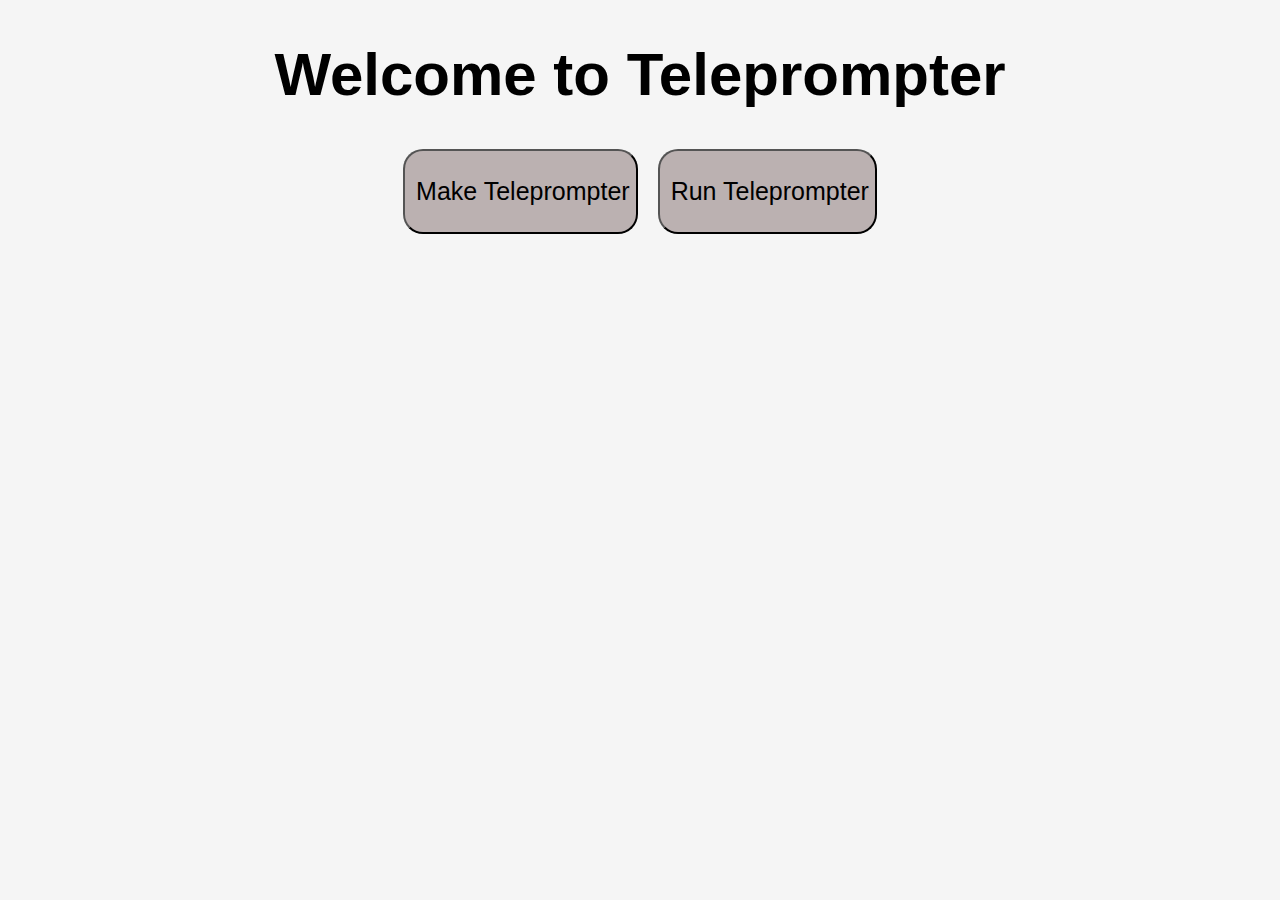
<file: index.html>
<!DOCTYPE html>
<html lang="en">
<head>
    <meta charset="UTF-8">
    <meta name="viewport" content="width=device-width, initial-scale=1.0">
    <title>Document</title>
    <link rel="stylesheet" href="style.css">
</head>
<body>
    <h1 style="text-align: center;">Welcome to Teleprompter</h1>
    <div style="margin: 0%; width: 100vw; display: flex; justify-content: center;">
        <button onclick="location.href = 'creator.html'"><p>Make Teleprompter</p></button>
        <button onclick="location.href = 'teleprompter.html'"><p>Run Teleprompter</p></button>
    </div>
</body>
</html>
</file>
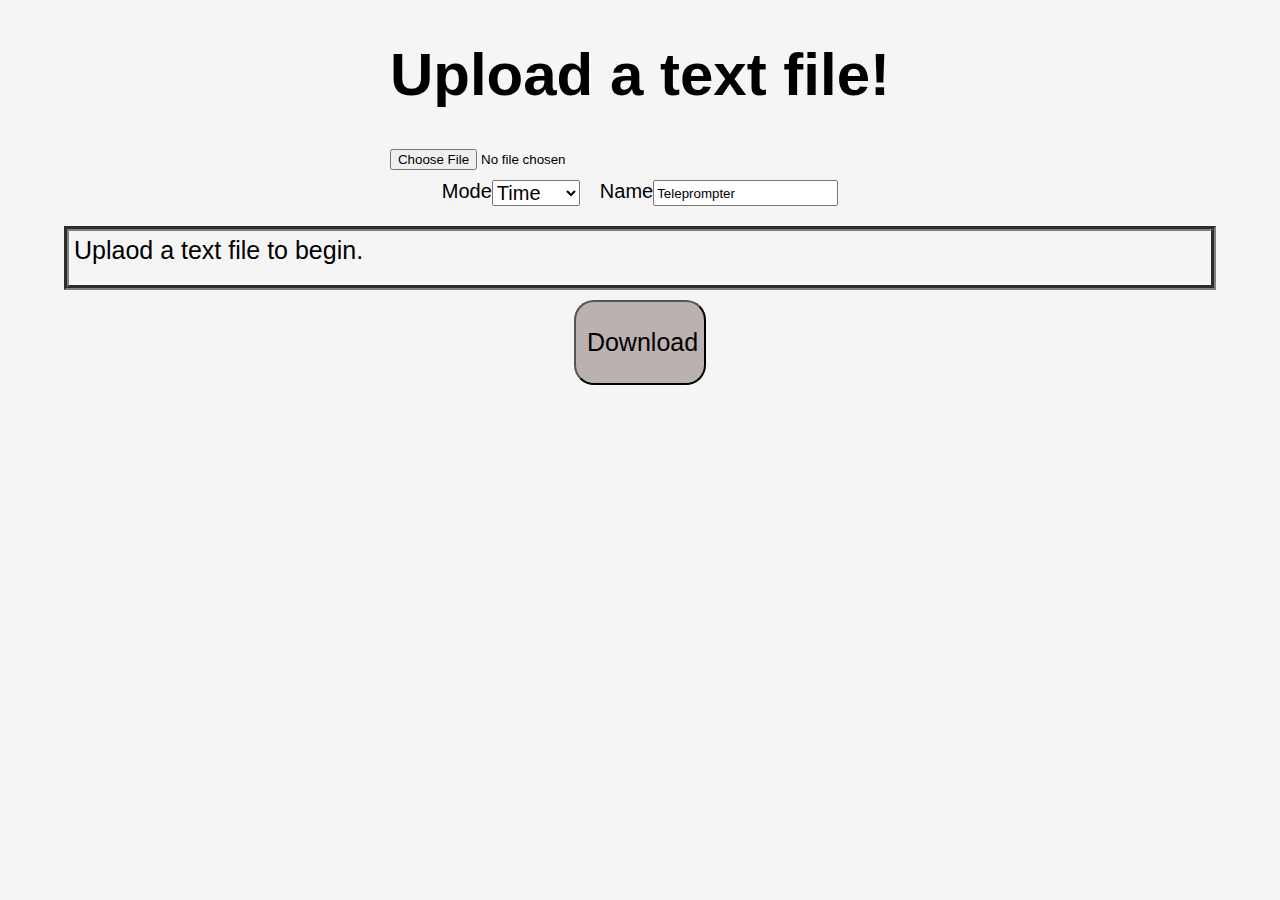
<file: creator.html>
<!DOCTYPE html>
<html lang="en">
<head>
    <meta charset="UTF-8">
    <meta name="viewport" content="width=device-width, initial-scale=1.0">
    <title>Teleprompter</title>
    <link rel="stylesheet" href="style.css">
</head>
<body>
    <div class="center">
        <h1>Upload a text file!</h1>
        <input id="FILE" accept=".txt" type="file">
    </div>
    <div style="margin: 0%; margin-top: 10px; width: 100vw; display: flex; justify-content: center;">
        <label for="TypeTele">Mode</label>
        <select name="TypeTele" id="TypeTele">
            <option value="time">Time</option>
            <option value="manual">manual</option>
        </select>
        <label style="margin-left: 20px;" for="TeleName">Name</label>
        <input id="TeleName" type="text">
    </div>

    <div id="SettingHolder" class="SettingHolder">
        <p>Uplaod a text file to begin.</p>
    </div>

    <div style="margin: 0%; margin-top: 10px; width: 100vw; display: flex; justify-content: center;">
        <button onclick="ConvertTextToTele()"><p>Download</p></button>
    </div>

    <script src="Scripts/convert.js"></script>
</body>
</html>
</file>
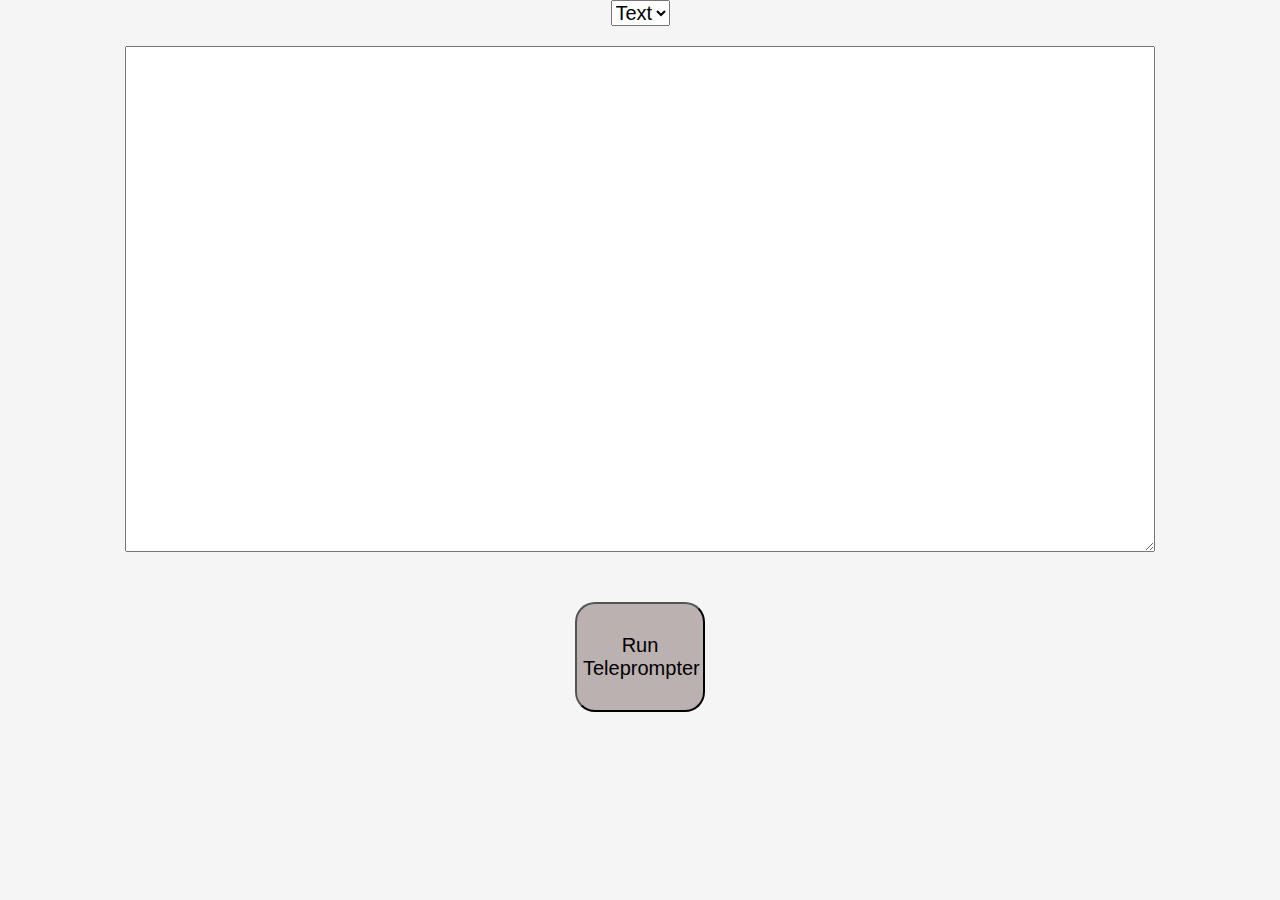
<file: teleprompter.html>
<!DOCTYPE html>
<html lang="en">
<head>
    <meta charset="UTF-8">
    <meta name="viewport" content="width=device-width, initial-scale=1.0">
    <title>Teleprompter</title>
    <link rel="stylesheet" href="style.css">
</head>
<body>
    <div id="UI">
        <div class="center">
            <select style="margin-left: auto; margin-right: auto; margin-bottom: 20px;" id="InMode">
                <option value="text">Text</option>
                <option value="file">File</option>
            </select>
        </div>
        <div style="display: none;" id="TextIn" class="center">
            <textarea name="" id="TextForUse"></textarea>
        </div>
        <div style="display: none;" id="FileIn" class="center">
            <h1>Upload a teleprompter file!</h1>
            <input id="FILE" accept=".tele" type="file">
        </div>
        <div style="margin-top: 50px;" class="center">
            <button style="width: 130px; height: 110px;" onclick="RunTeleprompter()"><p style="font-size: 20px; margin: 0%;">Run Teleprompter</p></button>
        </div>
    </div>

    <script src="Scripts/teleprompter.js"></script>
</body>
</html>
</file>
<file: style.css>
body 
{
    background-color: whitesmoke;
    margin: 0%;
    padding: 0%;
}

h1{
    font-family: Helvetica;
    font-size: 60px;
    transition: .9s;
}

p{
    margin-left: 5px;
    padding: 0%;
    font-family: Helvetica;
    font-size: 25px;
    transition: .45s;
}

.center{
    margin: 0%;
    padding: 0%;
    width: 100vw;
    display: flex;
    flex-wrap: wrap;
    flex-direction: column;
    align-content: center;
    justify-content: center;
}

.flex{
    display: flex;
}

input[type=""]

input[type="file"]{
    margin: 0%;
    padding: 0%;
    margin-left: auto;
    margin-right: auto;

}

.SettingHolder{
    margin-left: 5%;
    margin-right: 5%;
    margin-top: 20px;
    border-style:groove;
    border-width: 5px;
    border-color: grey;
}

.SettingHolder p{
    margin-top: 5px;
    margin-bottom: 20px;
}

.SecondInput{
    margin-right: 10px;
    margin-left: auto;
    margin-top: auto;
    margin-bottom: auto;
    padding: 0%;
    width: 60px;
    height: 40px;
    text-align: center;
}

label{
    font-family: Helvetica;
    font-size: 20px;
}

select{
    font-family: Helvetica;
    font-size: 20px; 
}

option{
    font-family: Helvetica;
    font-size: 20px;
}

button{
    margin: 0%;
    cursor: pointer;
    margin-left: 10px;
    margin-right: 10px;
    border-radius: 20px;
    background-color: rgb(187, 177, 177);
}

textarea{
    width: 80%;
    height: 500px;
    font-size: 25px;
    font-family: Helvetica;
}
</file>
